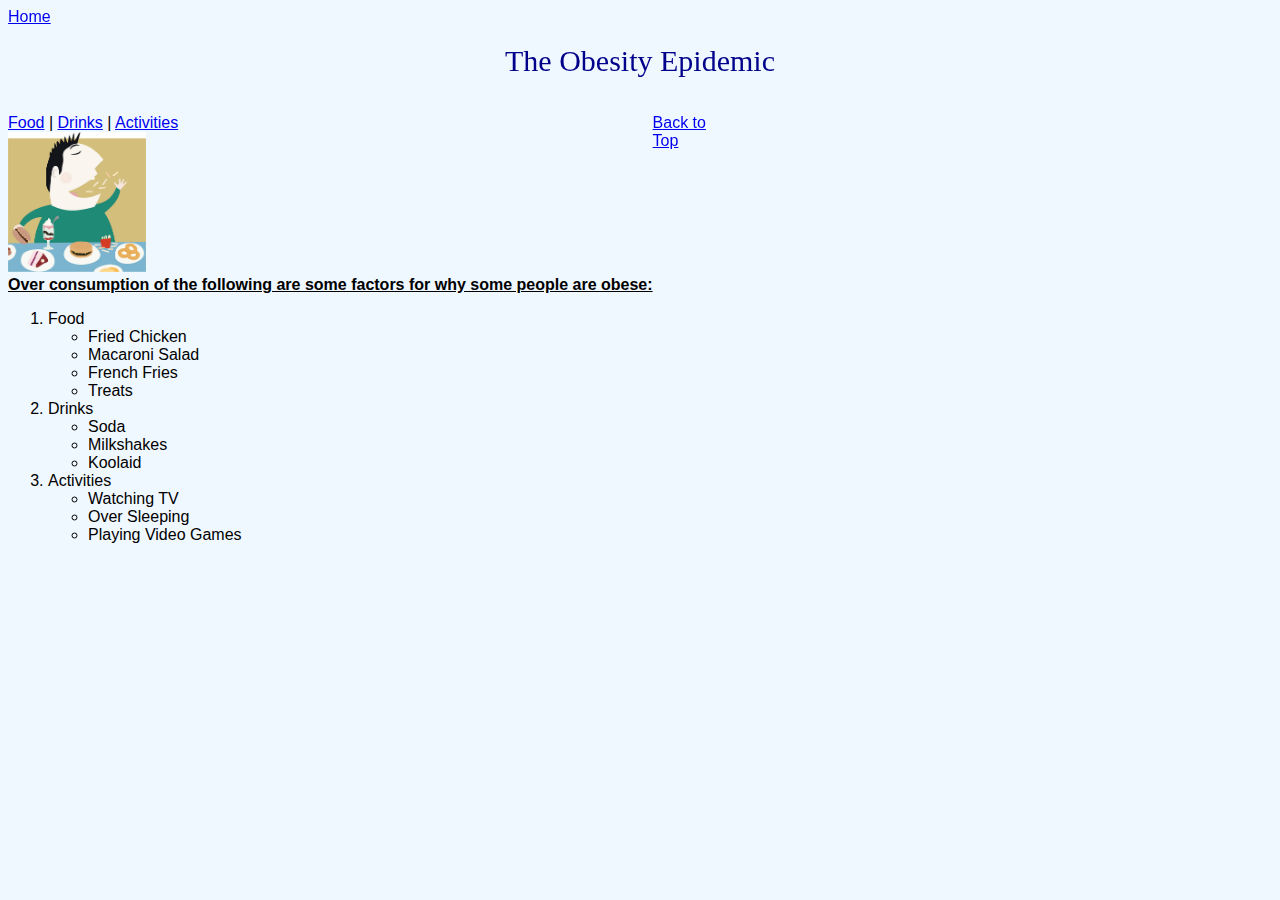
<file: from-scratch.html>
<!DOCTYPE html>
<html lang="en">
<head>
    <meta charset="UTF-8">
    <meta http-equiv="X-UA-Compatible" content="IE=edge">
    <meta name="viewport" content="width=device-width, initial-scale=1.0">
    <title>From Scratch</title>
    <link href="css/overwrite.css" rel="stylesheet" type="text/css">
</head>
<body>
    <a href="index.html" id="top" class="home">Home</a>
    
    <br><br>
    
    <div class="heading">
    The Obesity Epidemic
    </div>
    
    <br><br>
    <div class="leftside">
    <span>
        <a href="#foo">Food</a> |
        <a href="#dri">Drinks</a> |
        <a href="#act">Activities</a>
    </span>
    <br>
    <img src="assets/img/fatmaneatinglotsoffood.jpg" height="140" alt="Obese man eating lots of food"><br>
  <a class="intro">Over consumption of the following are some factors for why some people are obese:</a>
    <ol>
        <li id="foo">Food
            <ul>
                <li>Fried Chicken</li>
                <li>Macaroni Salad</li>
                <li>French Fries</li>
                <li>Treats</li>
            </ul>
        </li>
        <li id="dri">Drinks
            <ul>
                <li>Soda</li>
                <li>Milkshakes</li>
                <li>Koolaid</li>
            </ul>
        </li>
        <li id="act">Activities
            <ul>
                <li>Watching TV</li>
                <li>Over Sleeping</li>
                <li>Playing Video Games</li>
            </ul>
        </li>
    </ol>
    </div>
    
    <div class="rightside">
        <iframe width="560" height="315" src="https://www.youtube.com/embed/-vNVG7XJpVE" title="YouTube video player" frameborder="0" allow="accelerometer; autoplay; clipboard-write; encrypted-media; gyroscope; picture-in-picture; web-share" allowfullscreen></iframe>
    </div>
    
    <div class='tableauPlaceholder' id='viz1681442131715' style='position: relative'>
        <noscript><a href='#'>
            <img alt='Is Your County Obese?                            Select your county to see how it compares with other counties in the country                         ' src='https:&#47;&#47;public.tableau.com&#47;static&#47;images&#47;Ob&#47;ObesityDashboard_16814420664070&#47;Obesity&#47;1_rss.png' style='border: none' />
            </a>
        </noscript>
        <object class='tableauViz'  style='display:none;'>
            <param name='host_url' value='https%3A%2F%2Fpublic.tableau.com%2F' /> 
            <param name='embed_code_version' value='3' /> 
            <param name='site_root' value='' />
            <param name='name' value='ObesityDashboard_16814420664070&#47;Obesity' />
            <param name='tabs' value='no' />
            <param name='toolbar' value='yes' />
            <param name='static_image' value='https:&#47;&#47;public.tableau.com&#47;static&#47;images&#47;Ob&#47;ObesityDashboard_16814420664070&#47;Obesity&#47;1.png' /> 
            <param name='animate_transition' value='yes' />
            <param name='display_static_image' value='yes' />
            <param name='display_spinner' value='yes' />
            <param name='display_overlay' value='yes' />
            <param name='display_count' value='yes' />
            <param name='language' value='en-US' />
            <param name='filter' value='publish=yes' />
        </object>
    </div>                
    <script type='text/javascript'>                    
        var divElement = document.getElementById('viz1681442131715');                    
        var vizElement = divElement.getElementsByTagName('object')[0];                    
        if ( divElement.offsetWidth > 800 ) { vizElement.style.width='100%';vizElement.style.height=(divElement.offsetWidth*0.75)+'px';} 
        else if ( divElement.offsetWidth > 500 ) { vizElement.style.width='100%';vizElement.style.height=(divElement.offsetWidth*0.75)+'px';} 
        else { vizElement.style.width='100%';vizElement.style.height='877px';}                     
        var scriptElement = document.createElement('script');                    scriptElement.src = 'https://public.tableau.com/javascripts/api/viz_v1.js';                    vizElement.parentNode.insertBefore(scriptElement, vizElement);                
    </script>
    
    <a href="#top">Back to Top</a>
    <p>&nbsp;</p>
    <p>&nbsp;</p>
    <p>&nbsp;</p>
    <p>&nbsp;</p>
    <p>&nbsp;</p>
    <p>&nbsp;</p>
    
</body>
</html>
</file>
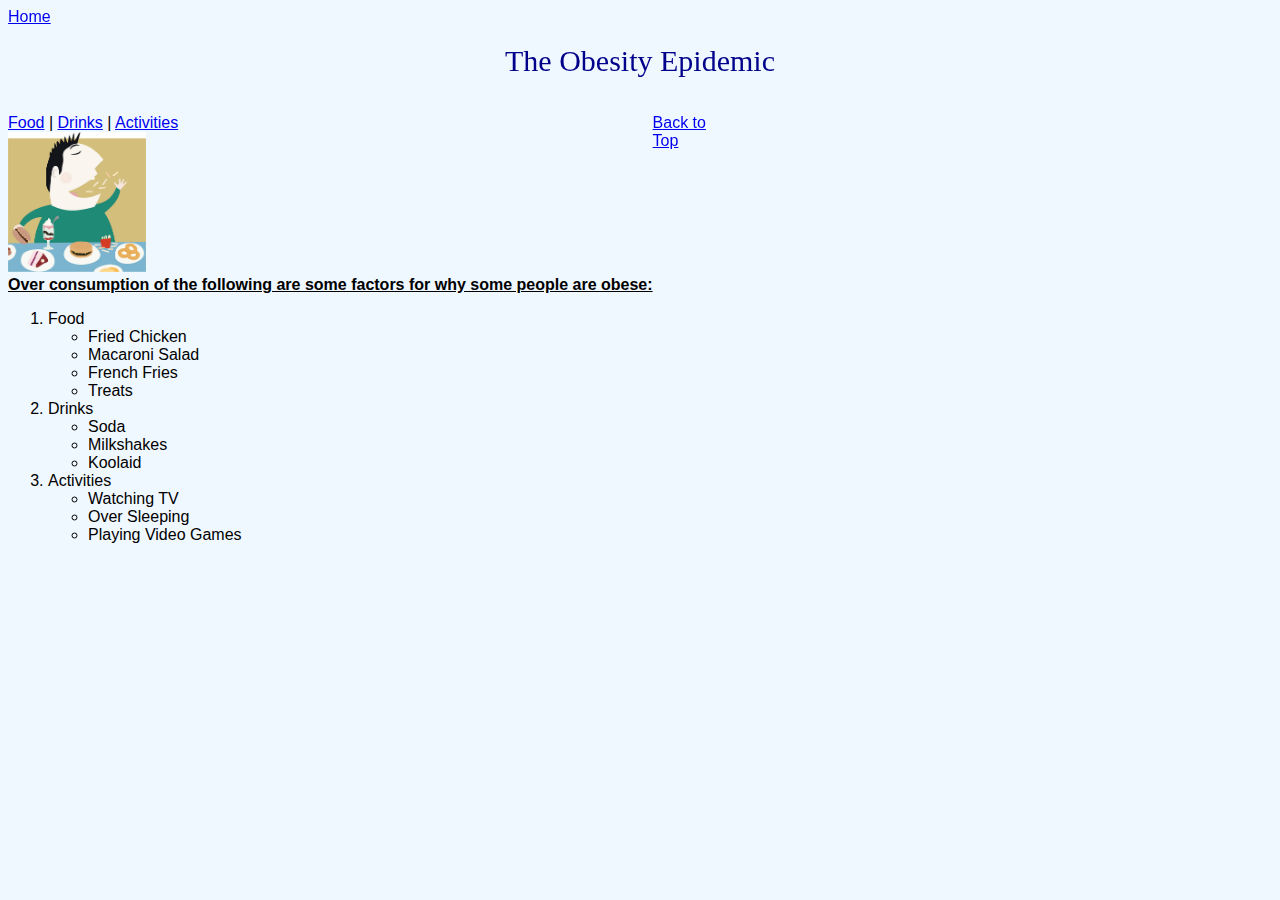
<file: from-sctratch.html>
<!DOCTYPE html>
<html lang="en">
<head>
    <meta charset="UTF-8">
    <meta http-equiv="X-UA-Compatible" content="IE=edge">
    <meta name="viewport" content="width=device-width, initial-scale=1.0">
    <title>From Scratch</title>
    <link href="css/overwrite.css" rel="stylesheet" type="text/css">
</head>
<body>
    <a href="index.html" id="top" class="home">Home</a>
    
    <br><br>
    
    <div class="heading">
    The Obesity Epidemic
    </div>
    
    <br><br>
    <div class="leftside">
    <span>
        <a href="#foo">Food</a> |
        <a href="#dri">Drinks</a> |
        <a href="#act">Activities</a>
    </span>
    <br>
    <img src="assets/img/fatmaneatinglotsoffood.jpg" height="140" alt="Obese man eating lots of food"><br>
  <a class="intro">Over consumption of the following are some factors for why some people are obese:</a>
    <ol>
        <li id="foo">Food
            <ul>
                <li>Fried Chicken</li>
                <li>Macaroni Salad</li>
                <li>French Fries</li>
                <li>Treats</li>
            </ul>
        </li>
        <li id="dri">Drinks
            <ul>
                <li>Soda</li>
                <li>Milkshakes</li>
                <li>Koolaid</li>
            </ul>
        </li>
        <li id="act">Activities
            <ul>
                <li>Watching TV</li>
                <li>Over Sleeping</li>
                <li>Playing Video Games</li>
            </ul>
        </li>
    </ol>
    </div>
    
    <div class="rightside">
        <iframe width="560" height="315" src="https://www.youtube.com/embed/-vNVG7XJpVE" title="YouTube video player" frameborder="0" allow="accelerometer; autoplay; clipboard-write; encrypted-media; gyroscope; picture-in-picture; web-share" allowfullscreen></iframe>
    </div>
    
<!--
    <div class="tableauintro">
        <a>This is my super awesome Tableau dashboard online</a>
    </div>
-->
    
    <div class='tableauPlaceholder' id='viz1681442131715' style='position: relative'>
        <noscript><a href='#'>
            <img alt='Is Your County Obese?                            Select your county to see how it compares with other counties in the country                         ' src='https:&#47;&#47;public.tableau.com&#47;static&#47;images&#47;Ob&#47;ObesityDashboard_16814420664070&#47;Obesity&#47;1_rss.png' style='border: none' />
            </a>
        </noscript>
        <object class='tableauViz'  style='display:none;'>
            <param name='host_url' value='https%3A%2F%2Fpublic.tableau.com%2F' /> 
            <param name='embed_code_version' value='3' /> 
            <param name='site_root' value='' />
            <param name='name' value='ObesityDashboard_16814420664070&#47;Obesity' />
            <param name='tabs' value='no' />
            <param name='toolbar' value='yes' />
            <param name='static_image' value='https:&#47;&#47;public.tableau.com&#47;static&#47;images&#47;Ob&#47;ObesityDashboard_16814420664070&#47;Obesity&#47;1.png' /> 
            <param name='animate_transition' value='yes' />
            <param name='display_static_image' value='yes' />
            <param name='display_spinner' value='yes' />
            <param name='display_overlay' value='yes' />
            <param name='display_count' value='yes' />
            <param name='language' value='en-US' />
            <param name='filter' value='publish=yes' />
        </object>
    </div>                
    <script type='text/javascript'>                    
        var divElement = document.getElementById('viz1681442131715');                    
        var vizElement = divElement.getElementsByTagName('object')[0];                    
        if ( divElement.offsetWidth > 800 ) { vizElement.style.width='100%';vizElement.style.height=(divElement.offsetWidth*0.75)+'px';} 
        else if ( divElement.offsetWidth > 500 ) { vizElement.style.width='100%';vizElement.style.height=(divElement.offsetWidth*0.75)+'px';} 
        else { vizElement.style.width='100%';vizElement.style.height='877px';}                     
        var scriptElement = document.createElement('script');                    scriptElement.src = 'https://public.tableau.com/javascripts/api/viz_v1.js';                    vizElement.parentNode.insertBefore(scriptElement, vizElement);                
    </script>
    
    <a href="#top">Back to Top</a>
    <p>&nbsp;</p>
    <p>&nbsp;</p>
    <p>&nbsp;</p>
    <p>&nbsp;</p>
    <p>&nbsp;</p>
    <p>&nbsp;</p>
    
</body>
</html>
</file>
<file: css/overwrite.css>
body{
    background-color: aliceblue;
    font-family: sans-serif
}

.heading{
    font-family: fantasy;
    color: darkblue;
    font-size: 30px;
    font-weight: 500;
    text-align: center
}

.leftside{
    float: left
}

.rightside{
    float: right
}

/*
.tableauintro{
    font-size: 18px;
    color: tan;
}
*/

.intro{
    font-weight: bolder;
    text-decoration-line: underline
}
</file>
